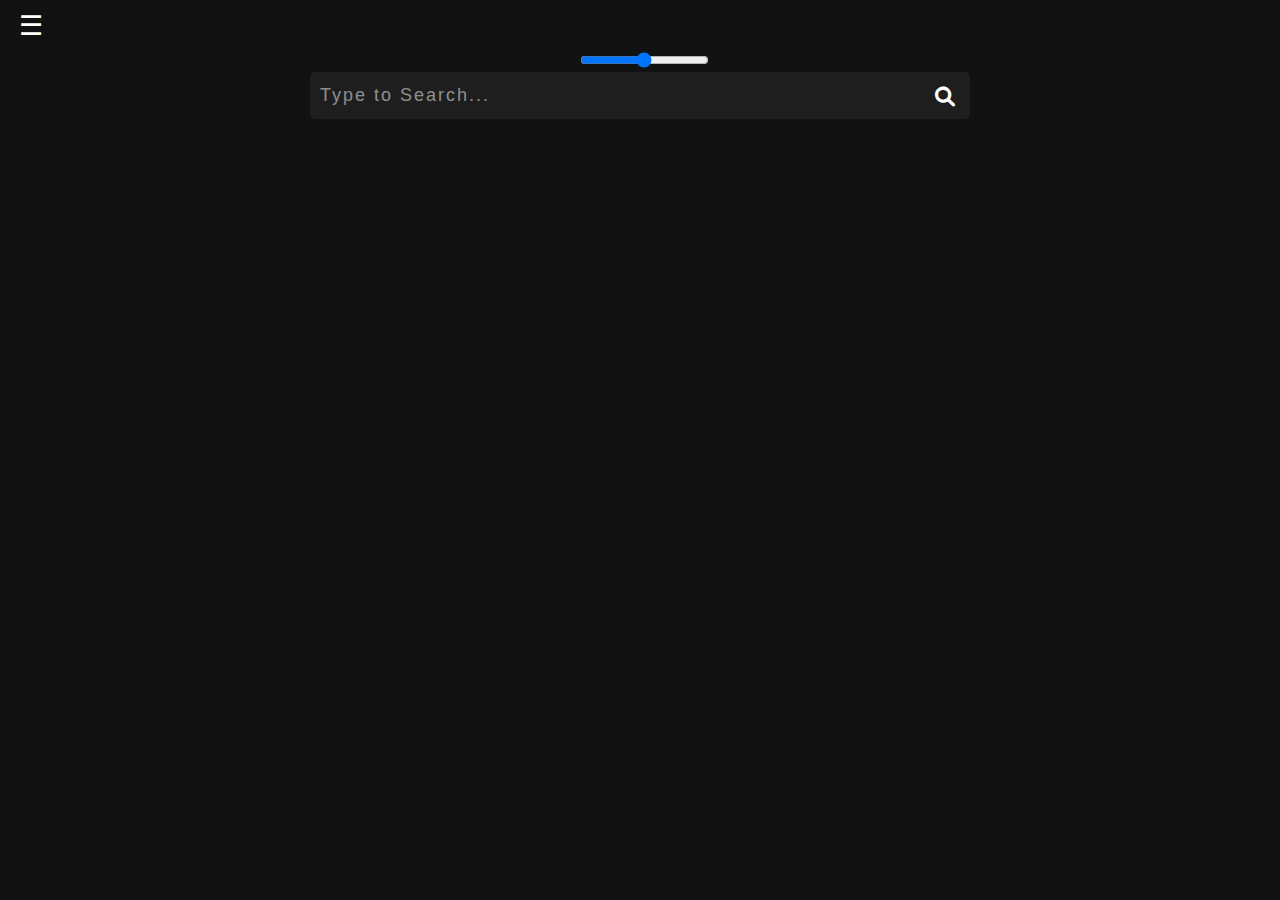
<file: index.html>
<!DOCTYPE html>
<html lang="en">
<head>
    <meta charset="UTF-8">
    <meta name="viewport" content="width=device-width, initial-scale=1.0">
    <title>Synesthesia Web</title>
    <link rel="icon" type="image/x-icon" href="/favicon.ico">

    <link rel="stylesheet" href="css/grid.css">
    <link rel="stylesheet" href="css/search.css">
    <link rel="stylesheet" href="css/styles.css">
    <link rel="stylesheet" href="css/sidebar.css">
    <link rel="stylesheet" href="css/frequency-graph.css">
    <link rel="stylesheet" href="css/lds-roller.css">
    <link rel="stylesheet" href="https://cdnjs.cloudflare.com/ajax/libs/font-awesome/6.0.0-beta3/css/all.min.css">
</head>
<body>
    <div id="mySidebar" class="sidebar">
        <a href="javascript:void(0)" class="closebtn" onclick="closeNav()">×</a>
        <a href="#" class="sidebar-link" id="favourites" onclick="loadContent('html/favourites.html', 'favourites')">Favourites</a>
        <a href="#" class="sidebar-link" id="discover" onclick="loadContent('html/discover.html', 'discover')">The World</a>
        <a href="#" class="sidebar-link" id="find-radios" onclick="loadContent('html/search.html', 'find-radios')">Find Radios</a>
        <!-- <a href="#" class="sidebar-link" id="places" onclick="loadContent('html/places.html', 'places')">Our Suggestions</a>-->
    </div>

    <div id="main">
        <button class="openbtn" onclick="openNav()">☰</button>
    </div>

    <div id="contentView"></div>

    <!-- Audio player and frequency graph canvas outside the contentView -->
    <audio id="audio-player" controls style="display: none;"></audio>
    <canvas id="frequency-graph" width="100vh" height="200"></canvas>

    <script type="" src="js/sidebar.js"></script>
    <script src="js/radio-browser-api.js"></script>
    <script src="js/artifact-handler.js"></script>
    <script src="js/grid-controls.js"></script>
    <script src="js/svg-scripts.js"></script>
    <script src="js/station-controls.js"></script>
    <script src="js/search-station.js"></script>
    <script>
        if(!localStorage.getItem('favoriteStations')){
            loadContent('html/search.html', 'find-radios');
        }else{
            loadContent('html/favourites.html', 'favourites');
        }
    </script>
</body>
</html>
</file>
<file: css/grid.css>
#PlacesView {
    display: grid;
    gap: 1vh;
    text-align: center;
}

.grid-container {
    display: grid;
    /*background-color: #222222;*/
    grid-template-columns: auto auto;
    gap: 2vh;
    padding: 2%;
    font-weight: bold;
    color: white; /* Ensure text is visible on dark background */
}

.grid-header {
    font-size: 1.5em;
    margin-bottom: 1vh;
    cursor: pointer;
    user-select: none;
}
.grid-button {
    background-color: #222222;
    font-weight: bold;
    color: white;
    border-radius: 5px;
    border: #222222;
    min-height: 3vh;
    cursor: pointer;
    transition: background-color 0.3s;
}
.grid-button:hover {
    background-color: #444444;
}

.hidden {
    display: none;
}
</file>
<file: css/search.css>
#SearchView{
    box-sizing: border-box;

    margin: 0px;
    padding: 0px;
    display: flex;
    justify-content: center;
    align-items: center;
    font-family: 'Lato' !important;
}

.search-box{
    width: fit-content;
    height: fit-content;
    position: relative;
}

.input-search{
    height: 3vh;
    width: 50vw;
    border-style: none;
    font-size: 18px;
    letter-spacing: 2px;
    outline: none;
    border-radius: 25px;
    transition: all .5s ease-in-out;
    background-color: #22a6b3;
    color:#fff;
}

.input-search::placeholder{
    color:rgba(255,255,255,.5);
    font-size: 18px;
    letter-spacing: 2px;
    font-weight: 100;
}

.btn-search{
    width: 50px;
    height: 50px;
    border-style: none;
    font-size: 20px;
    font-weight: bold;
    outline: none;
    cursor: pointer;
    border-radius: 50%;
    position: absolute;
    right: 0px;
    color:#ffffff ;
    background-color:transparent;
    pointer-events: painted;  
}

.btn-search:focus ~ .input-search{
    width: 50vw;
    border-radius: 0px;
    background-color: transparent;
    border-bottom:1px solid rgba(255,255,255,.5);
    transition: all 500ms cubic-bezier(0, 0.110, 0.35, 2);
}

.input-search:focus{
    width: 50vw;
    border-radius: 0px;
    background-color: transparent;
    border-bottom:1px solid rgba(255,255,255,.5);
    transition: all 500ms cubic-bezier(0, 0.110, 0.35, 2);
}
</file>
<file: css/styles.css>
body {
    font-family: Arial, sans-serif;
    text-align: center;
    /*margin-top: 50px;*/
    background-color: #121212; /* Dark background */
    color: #ffffff; /* Light text */
}

ul {
    display: grid;
    grid-template-columns: repeat(5, 1fr); /* Set grid to 5 columns */
    gap: 10px; /* Maintain spacing between items */
    list-style-type: none;
    padding: 0;
    margin: 0 auto; /* Center the grid */
    max-width: 1200px; /* Adjust as needed to fit your layout */
}

@media screen and (max-width: 610px) {
    ul {
        grid-template-columns: repeat(2, 1fr);
    }
}

li {
    background-color: #1e1e1e; /* Darker background for list items */
    padding: 10px;
    border-radius: 5px;
    display: flex;
    align-items: center;
    justify-content: center;
    text-align: center;
    color: #ffffff; /* Light text for list items */
    height: 100px; /* Fixed height */
    box-sizing: border-box; /* Include padding and border in element's total width and height */
}

input[type="text"] {
    padding: 10px;
    margin-bottom: 20px;
    border-radius: 5px;
    border: none;
    background-color: #1e1e1e; /* Dark background for input */
    color: #ffffff; /* Light text for input */
}

.playing {
    background-color: #444; /* Darker background */
    color: #fff; /* White text */
    border: 2px solid #ff9800; /* Bright border color */
    font-weight: bold; /* Bold text */
    box-shadow: 0 0 10px #ff9800; /* Glow effect */
    transition: all 0.3s ease; /* Smooth transition */
}

#search-container {
    display: flex;
    align-items: center; /* Align items vertically */
    gap: 10px; /* Space between the search bar and audio player */
}

audio {
    margin: 0; /* Remove any default margin */
}

#audio-player {
    display: none; /* Hide the audio player */
}

#volume-control {
    margin-left: 10px;
}

#play-pause-button {
    width: 40px;
    height: 40px;
    background-size: cover;
    background-repeat: no-repeat;
    border: none;
    cursor: pointer;
    outline: none;
}

#play-pause-button.play {
    background-image: url('path/to/play-icon.png');
}

#play-pause-button.pause {
    background-image: url('path/to/pause-icon.png');
}


/* Mobile styles */
@media (max-width: 600px) {
    button {
        font-size: 20px;
        padding: 15px;
    }

    #stations-list, #country-list {
        padding: 0;
        margin: 0;
        list-style-type: none;
    }

    li {
        padding: 10px;
        border-bottom: 1px solid #ccc;
    }

    #audio-player {
        width: 100%;
    }

    #volume-control, #play-pause-button {
        width: 70%;
        margin: 10px 0;
    }
}

@media (min-width: 601px) {
    #country-list li {
        flex: 1 1 100%; /* Full width on larger screens */
    }
}

.tab-container {
    display: flex;
    justify-content: center; /* Center the tab buttons horizontally */
    margin-bottom: 10px;
    gap: 10px;
    width: 100%; /* Ensure the container takes full width */
}

.tab-button {
    cursor: pointer;
    background-color: #1e1e1e;
    color: #ffffff;
    border: none;
    border-radius: 5px;
    padding: 10px 20px;
    font-size: 16px !important;
    transition: background-color 0.3s;
    align-items: center !important;
    justify-content: center !important;
    box-sizing: border-box;
}

.tab-button:hover {
    background-color: #505050;
}

.tab-content {
    display: none;
    padding: 20px;
    border-top: none;
}

.tab-content.active {
    display: block;
}

.tab-button.active {
    box-shadow: 0 0 10px #ff9800; /* Adjust the color and size as needed */
    transition: box-shadow 0.3s ease-in-out; /* Smooth transition for the glow */
}


#map {
    height: 80vh;
    width: 100%;
}
</file>
<file: css/sidebar.css>
.sidebar {
    height: 100vh;
    width: 0;
    position: fixed;
    z-index: 1;
    top: 0;
    left: 0;
    background-color: #111;
    overflow-x: hidden;
    transition: 0.5s;
    padding-top: 6vh; /* Adjusted for viewport height */
}

.sidebar a {
    padding: 0.8vh 1.6vw; /* Adjusted for viewport units */
    text-decoration: none;
    font-size: 2.5vh; /* Adjusted for viewport height */
    color: #818181;
    display: block;
    transition: 0.3s;
    text-align: left;
}

.sidebar a:hover {
    color: #f1f1f1;
}

.sidebar .closebtn {
    position: absolute;
    top: 0;
    right: 2.5vw; /* Adjusted for viewport width */
    font-size: 3.6vh; /* Adjusted for viewport height */
    margin-left: 5vw; /* Adjusted for viewport width */
}

.openbtn {
    font-size: 3vh; /* Adjusted for viewport height */
    cursor: pointer;
    background-color: #111;
    color: white;
    border: none;
    position: absolute;
    top: 1vh; /* Adjusted for viewport height */
    left: 1vw; /* Adjusted for viewport width */
}

.active {
    color: #f1f1f1 !important;
    background-color: #575757;
}
</file>
<file: css/frequency-graph.css>
#frequency-graph {
    position: fixed;
    bottom: 0px;
    left: 0;
    width: 100%;
    height: 200px;
    z-index: 1000;
    background-color: #12121200;
}
</file>
<file: css/lds-roller.css>
.lds-roller,
.lds-roller div,
.lds-roller div:after {
  box-sizing: border-box;
}
.lds-roller {
  display: inline-block;
  position: relative;
  width: 80px;
  height: 80px;
}
.lds-roller div {
  animation: lds-roller 1.2s cubic-bezier(0.5, 0, 0.5, 1) infinite;
  transform-origin: 40px 40px;
}
.lds-roller div:after {
  content: " ";
  display: block;
  position: absolute;
  width: 7.2px;
  height: 7.2px;
  border-radius: 50%;
  background: currentColor;
  margin: -3.6px 0 0 -3.6px;
}
.lds-roller div:nth-child(1) {
  animation-delay: -0.036s;
}
.lds-roller div:nth-child(1):after {
  top: 62.62742px;
  left: 62.62742px;
}
.lds-roller div:nth-child(2) {
  animation-delay: -0.072s;
}
.lds-roller div:nth-child(2):after {
  top: 67.71281px;
  left: 56px;
}
.lds-roller div:nth-child(3) {
  animation-delay: -0.108s;
}
.lds-roller div:nth-child(3):after {
  top: 70.90963px;
  left: 48.28221px;
}
.lds-roller div:nth-child(4) {
  animation-delay: -0.144s;
}
.lds-roller div:nth-child(4):after {
  top: 72px;
  left: 40px;
}
.lds-roller div:nth-child(5) {
  animation-delay: -0.18s;
}
.lds-roller div:nth-child(5):after {
  top: 70.90963px;
  left: 31.71779px;
}
.lds-roller div:nth-child(6) {
  animation-delay: -0.216s;
}
.lds-roller div:nth-child(6):after {
  top: 67.71281px;
  left: 24px;
}
.lds-roller div:nth-child(7) {
  animation-delay: -0.252s;
}
.lds-roller div:nth-child(7):after {
  top: 62.62742px;
  left: 17.37258px;
}
.lds-roller div:nth-child(8) {
  animation-delay: -0.288s;
}
.lds-roller div:nth-child(8):after {
  top: 56px;
  left: 12.28719px;
}
@keyframes lds-roller {
  0% {
    transform: rotate(0deg);
  }
  100% {
    transform: rotate(360deg);
  }
}
</file>
